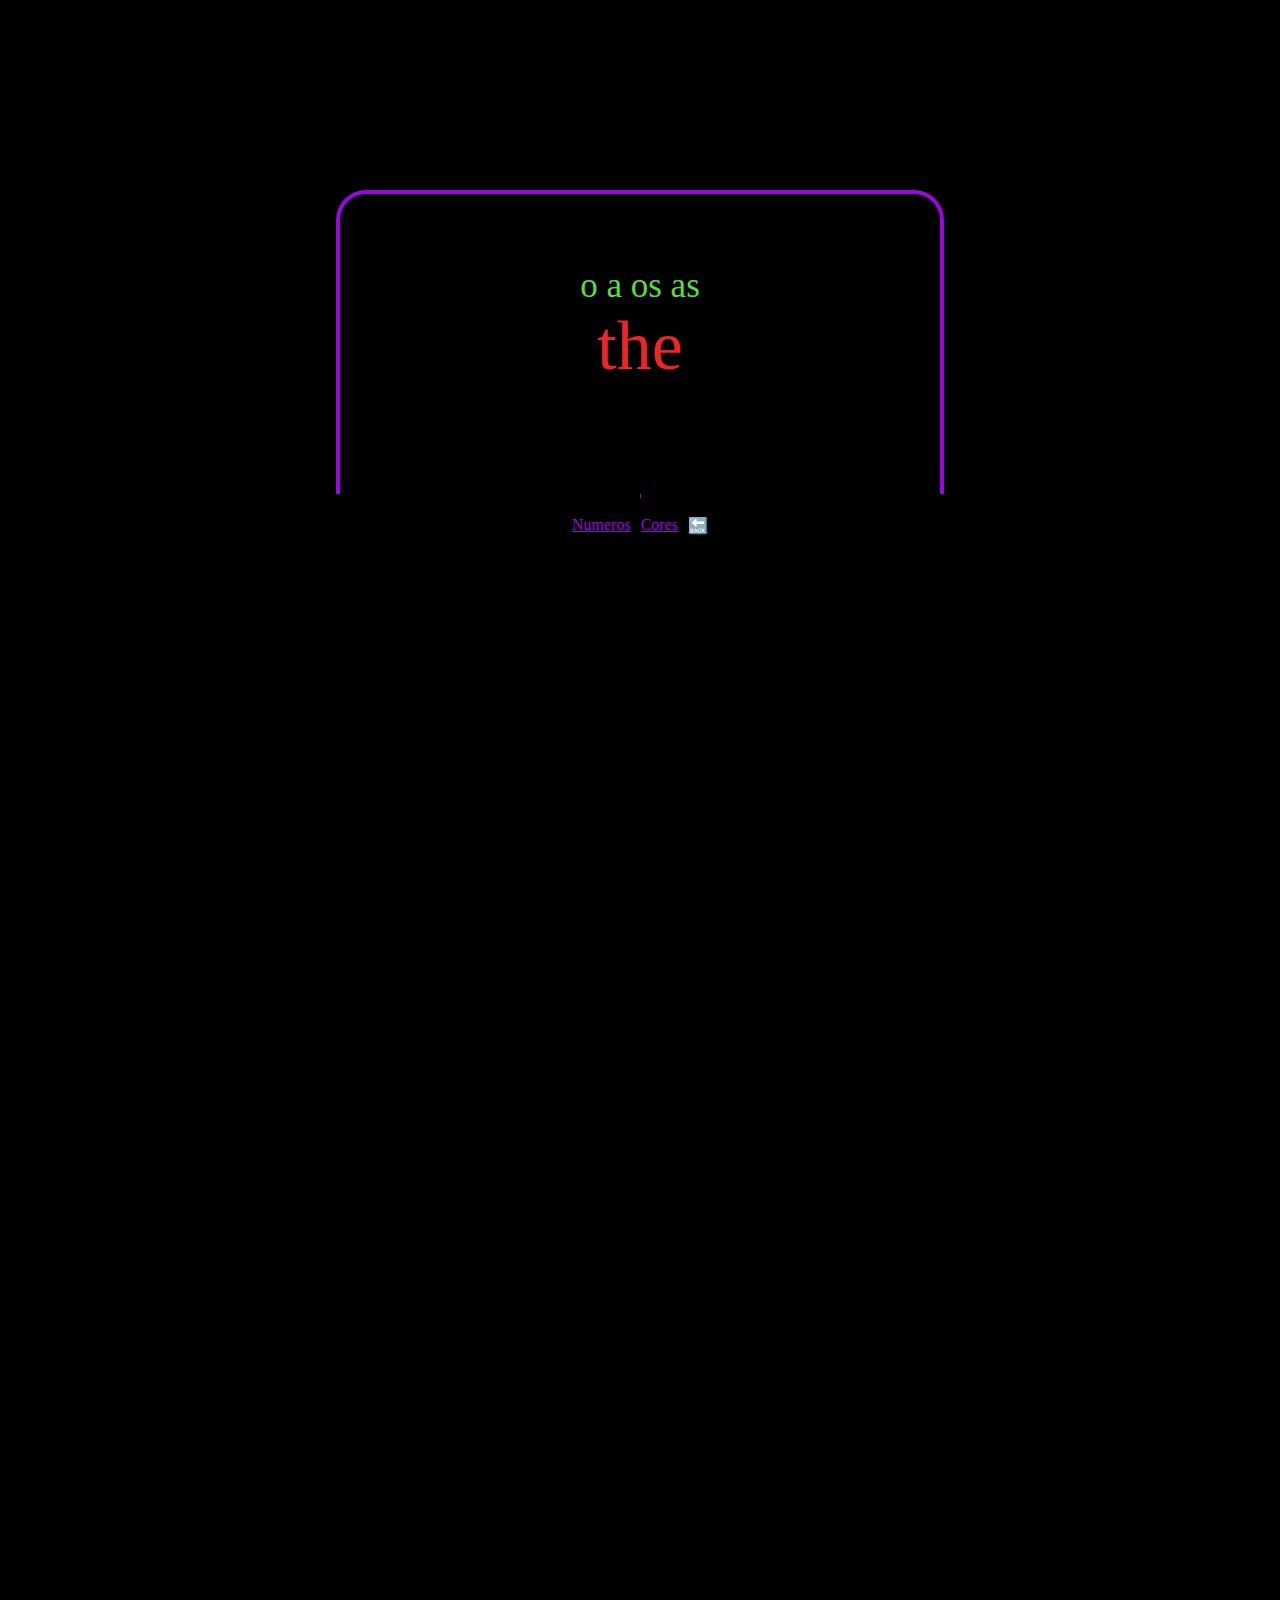
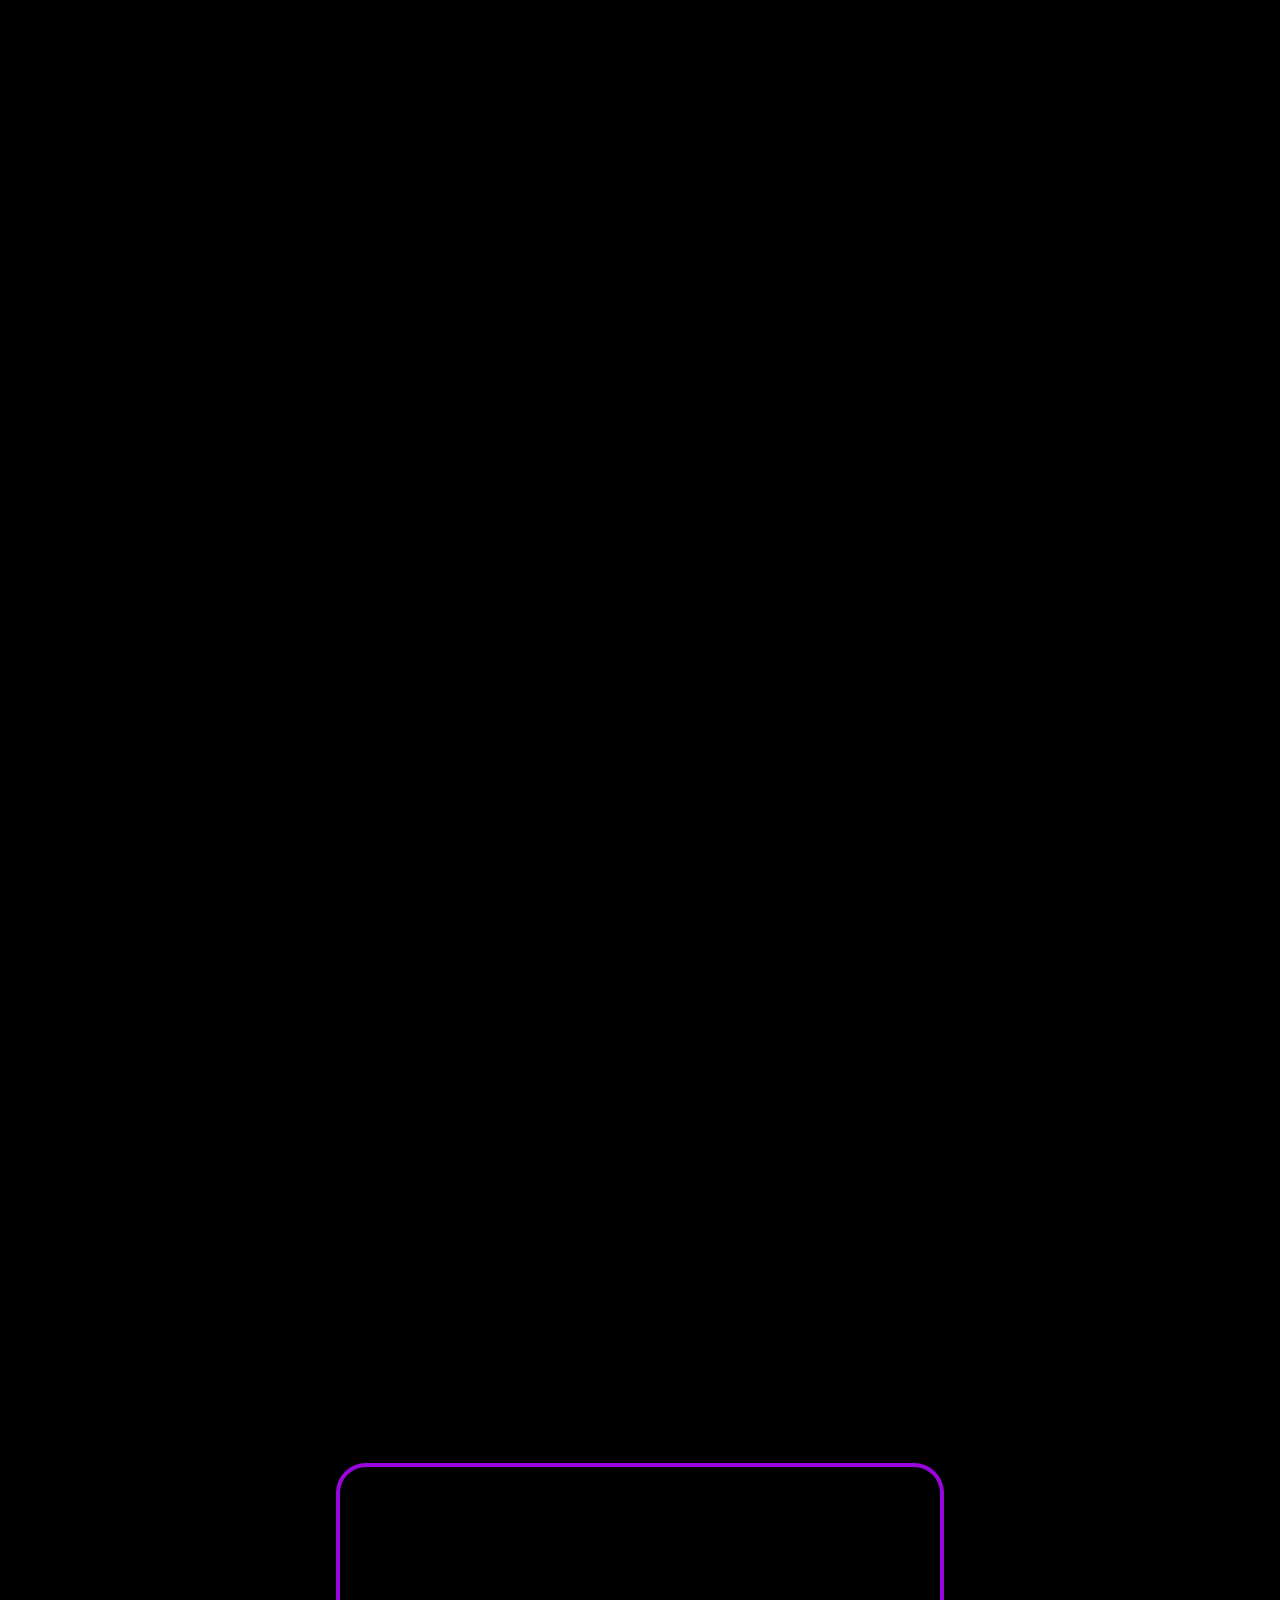
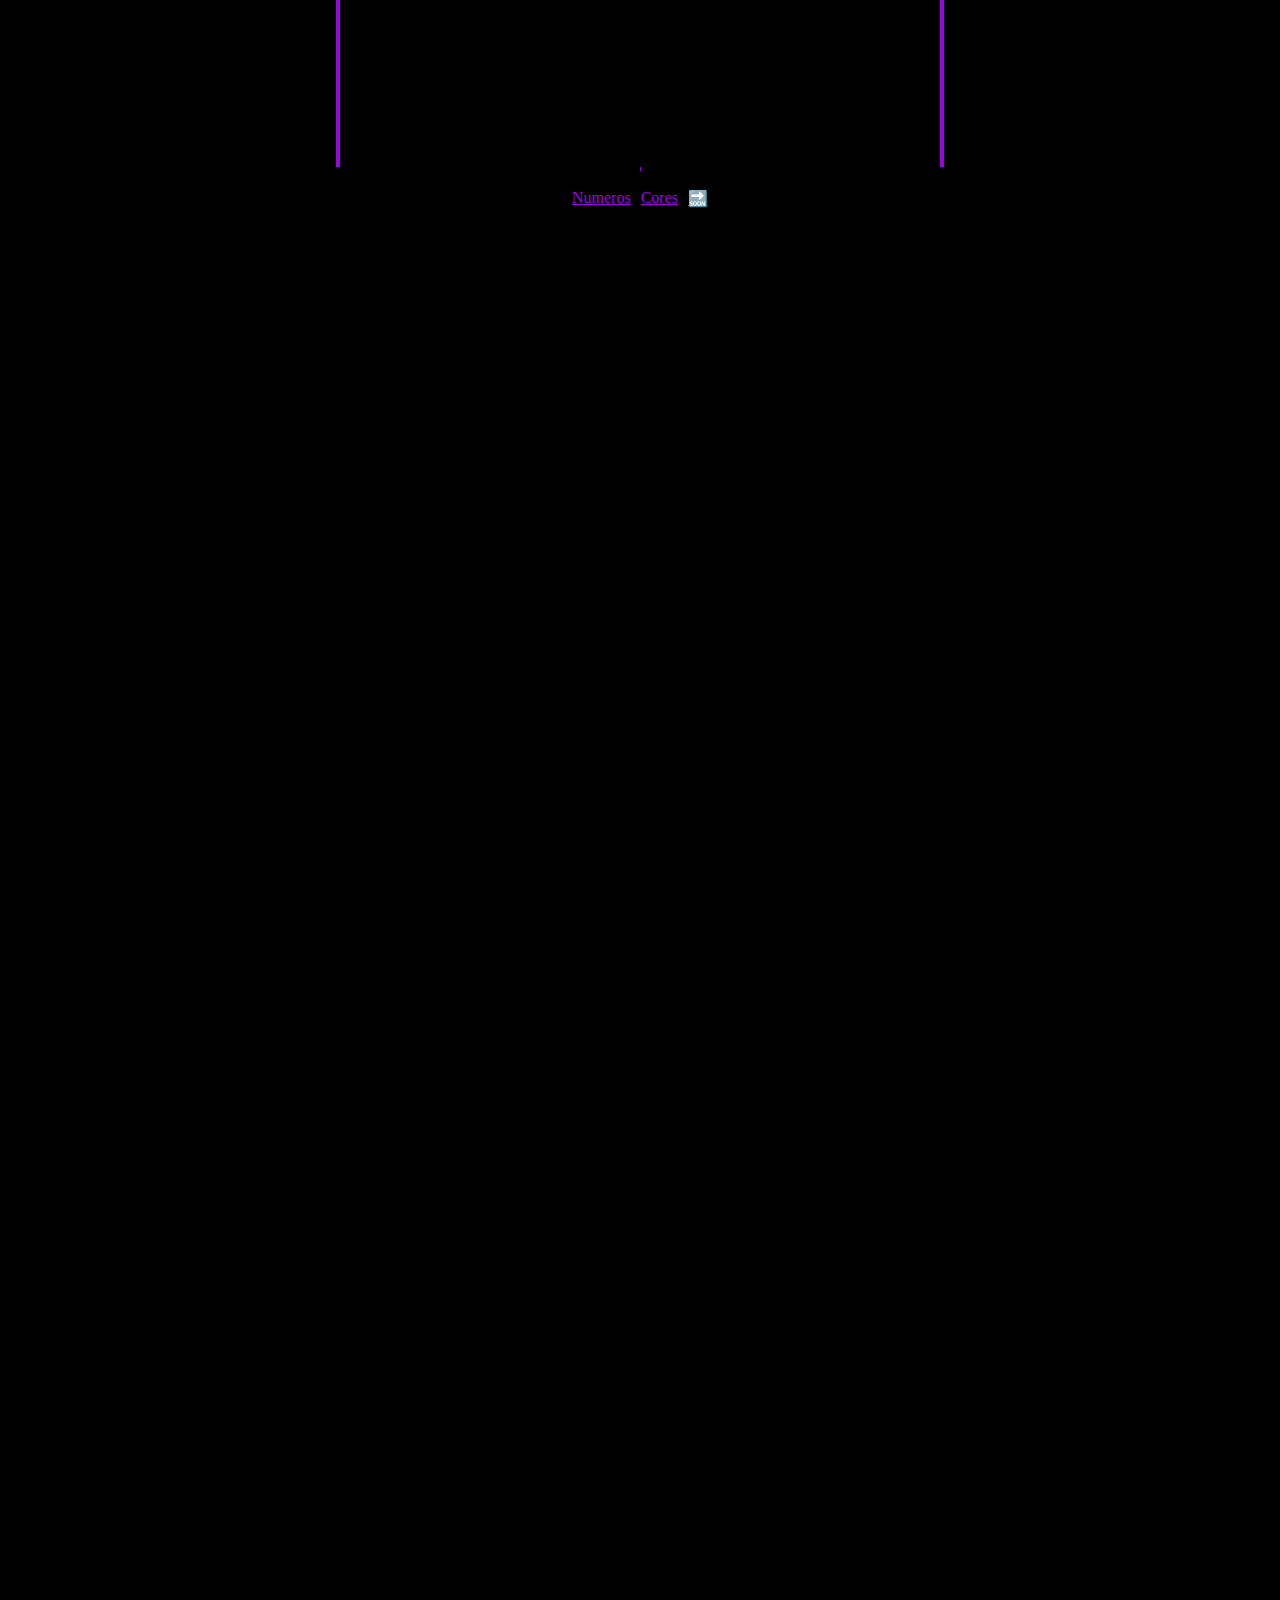
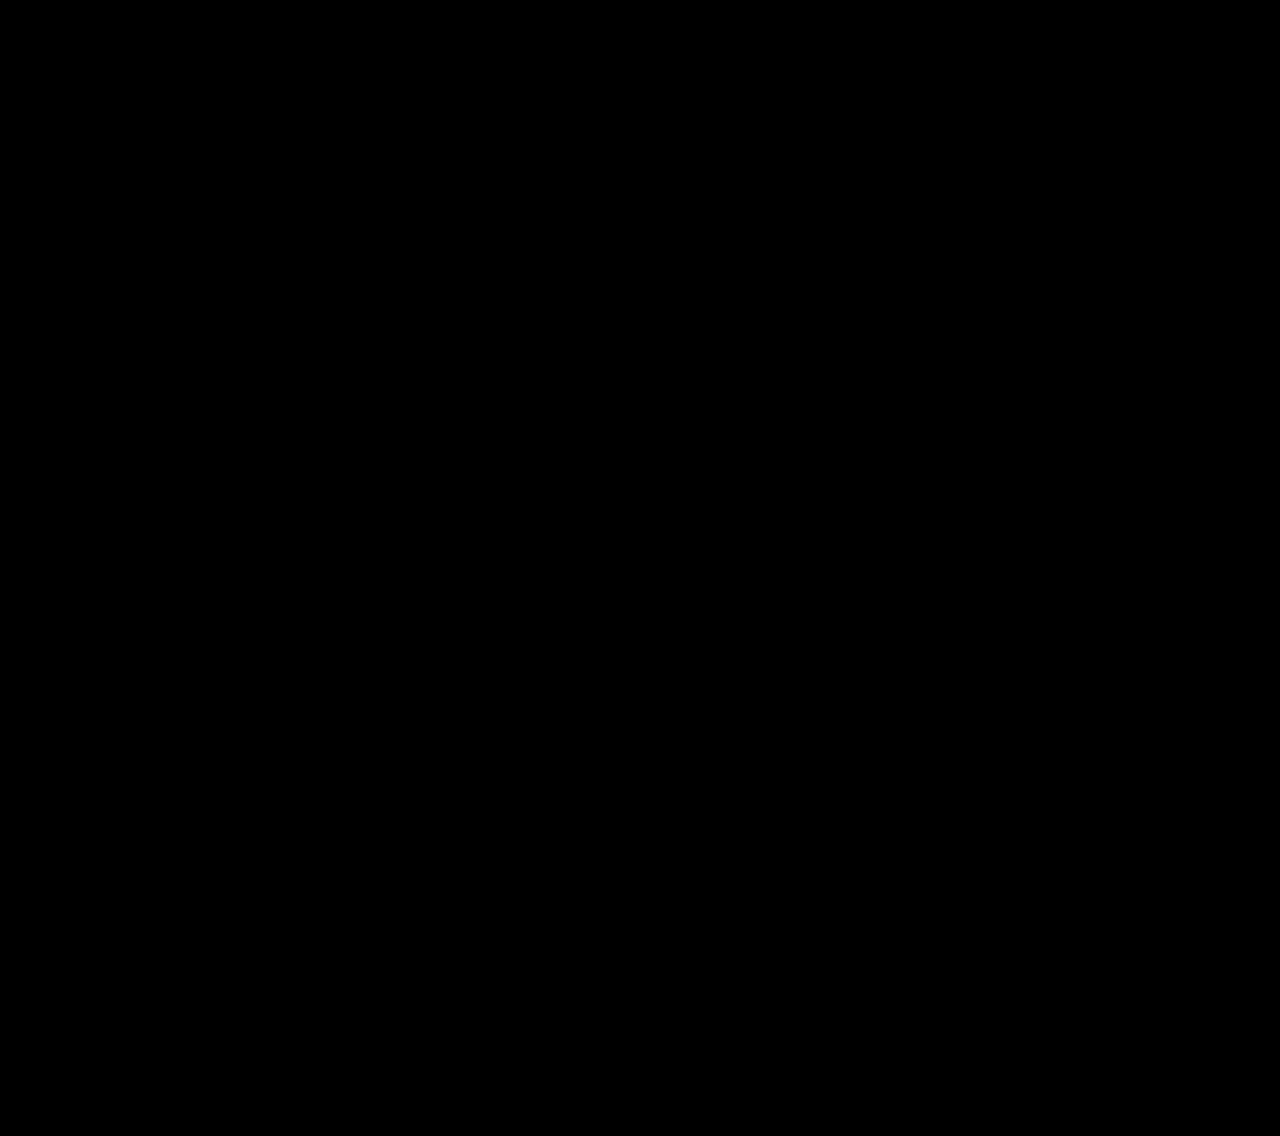
<file: index.html>
<!DOCTYPE html>
<html lang="pt-br">

<head>
    <meta charset="UTF-8">
    <meta http-equiv="X-UA-Compatible" content="IE=edge">
    <meta name="viewport" content="width=device-width, initial-scale=1.0">
    <script src="funcoes.js"></script>
    <link rel="stylesheet" href="estilo.css">
    <title>Inglês</title>
</head>

<body onload="leiaLista();atrasado()">

    <div class="conteiner1" id="Depois">
        <div class="conteiner2">
            <div>
                <p id="conteudoPort"></p>
            </div>
            <div>
                <p id="conteudoIng"></p>
            </div>
        </div>


    </div>
    <div class="bt2"><div class="contador1"></div></div>
    <div class="bt">
        <a href="numeros.html">Numeros</a>
        <a href="cores.html">Cores</a>
        <a href="#Antes">🔙</a>

    </div>
<div class="conteiner11">
    <div class="conteiner22" id="Antes">
        <div>
            <p id="conteudoPortz"></p>
        </div>
        <div>
            <p id="conteudoIngz"></p>
            
        </div>
        
    

    </div>
   
</div>
<div class="bt2"><div class="contador"></div></div>
    <div class="bt">
        
        <a href="numeros.html">Numeros</a>
        <a href="cores.html">Cores</a>
        <a href="#Depois">🔜</a>

    </div>




</body>

</html>
</file>
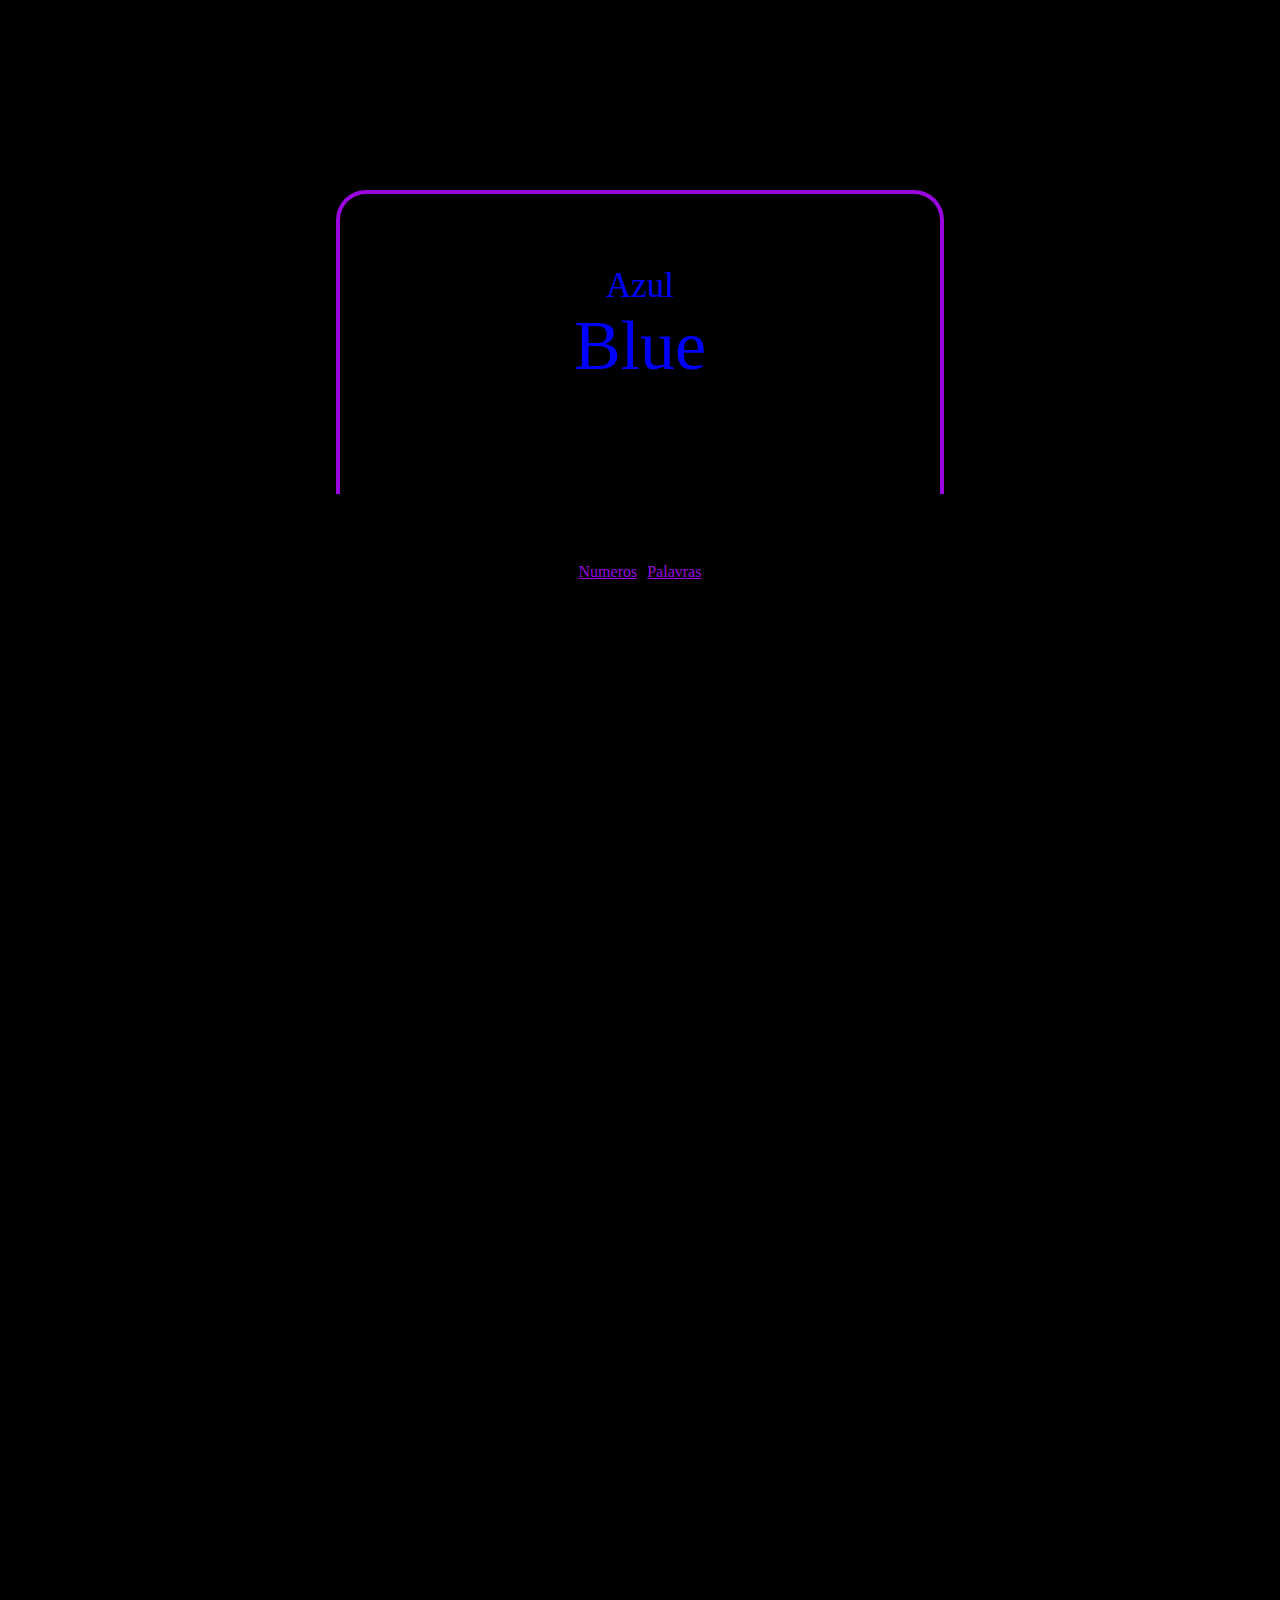
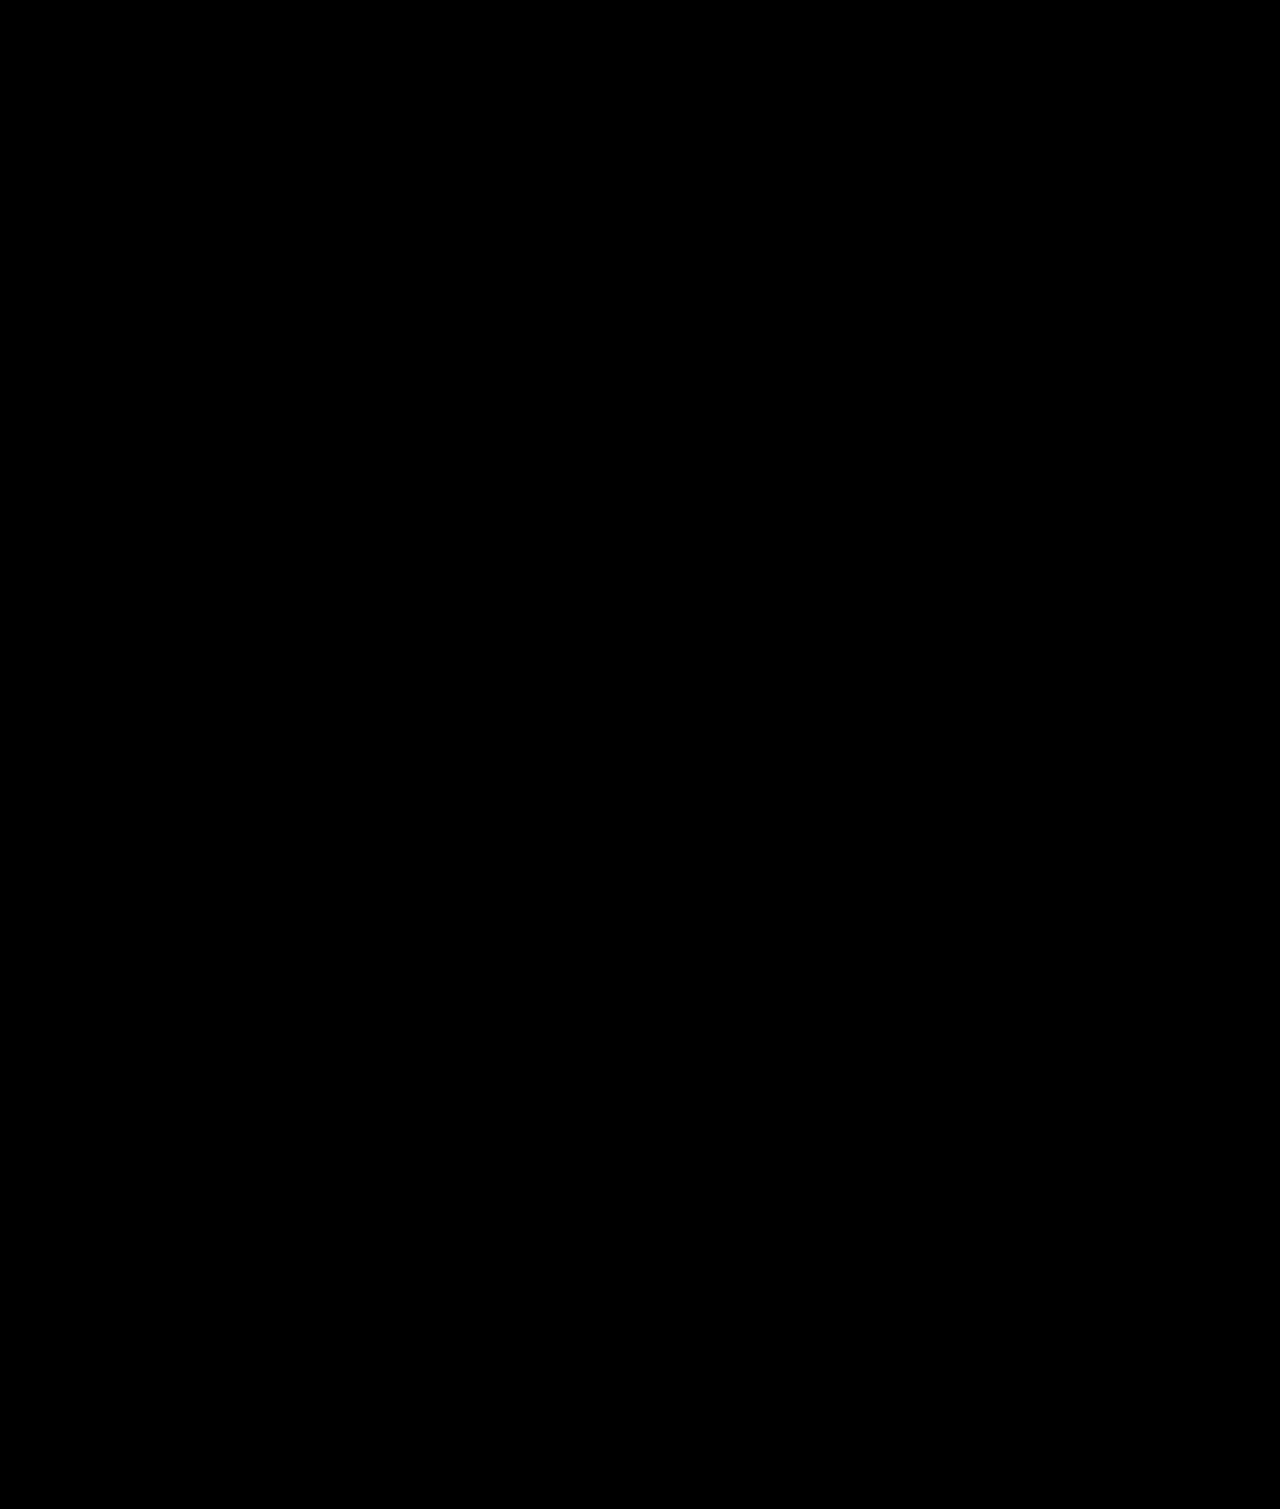
<file: cores.html>
<!DOCTYPE html>
<html lang="pt-br">

<head>
    <meta charset="UTF-8">
    <meta http-equiv="X-UA-Compatible" content="IE=edge">
    <meta name="viewport" content="width=device-width, initial-scale=1.0">
    <link rel="stylesheet" href="estilo.css">
    <script src="funcoes.js"></script>
    <title>Inglês</title>
</head>

<body onload="leiaListaC()">

<div class="conteiner1">
    <div class="conteiner2" id="corbranca">
        <div><p id="conteudoPort"></p></div>
        <div><p id="conteudoIng"></p></div>
    </div>

</div>

</div><br><br><br>
<div class="bt">
   <a href="numeros.html">Numeros</a>
   <a href="index.html">Palavras</a>
</div>

</body>

</html>
</file>
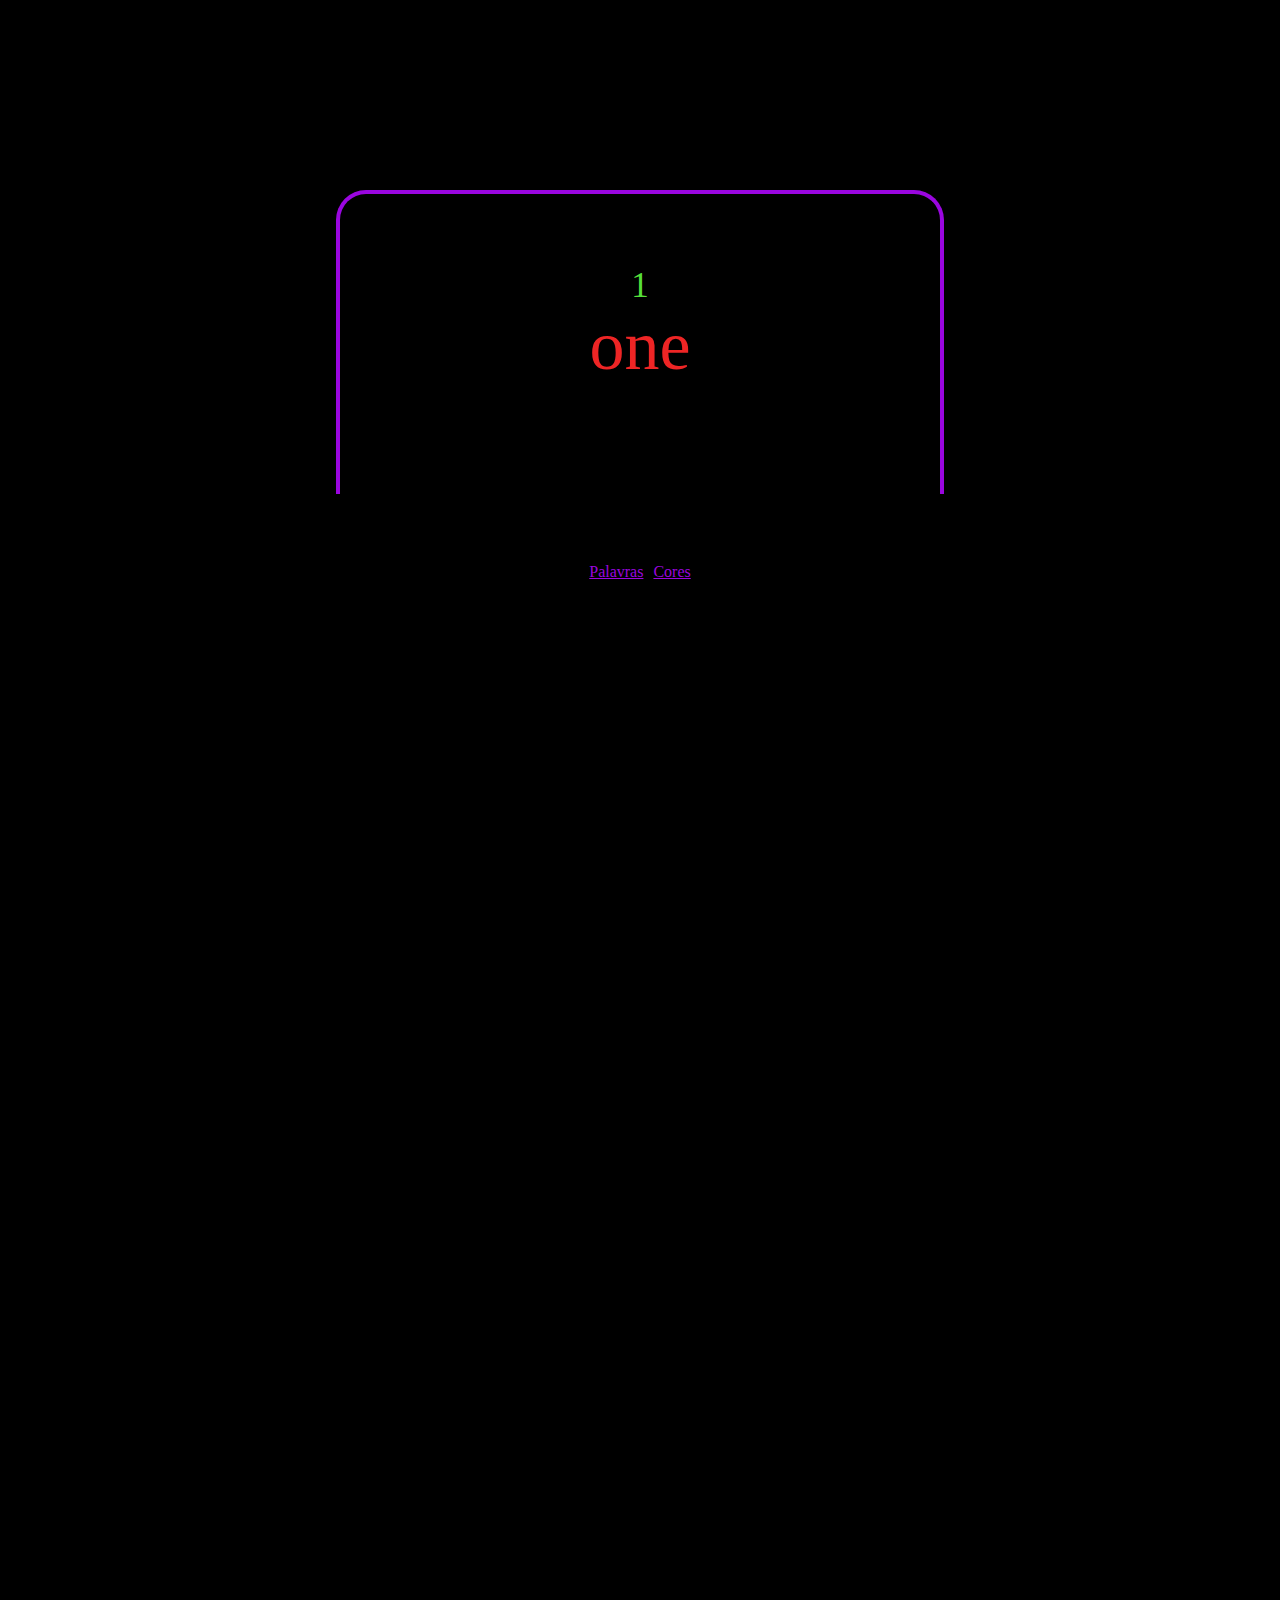
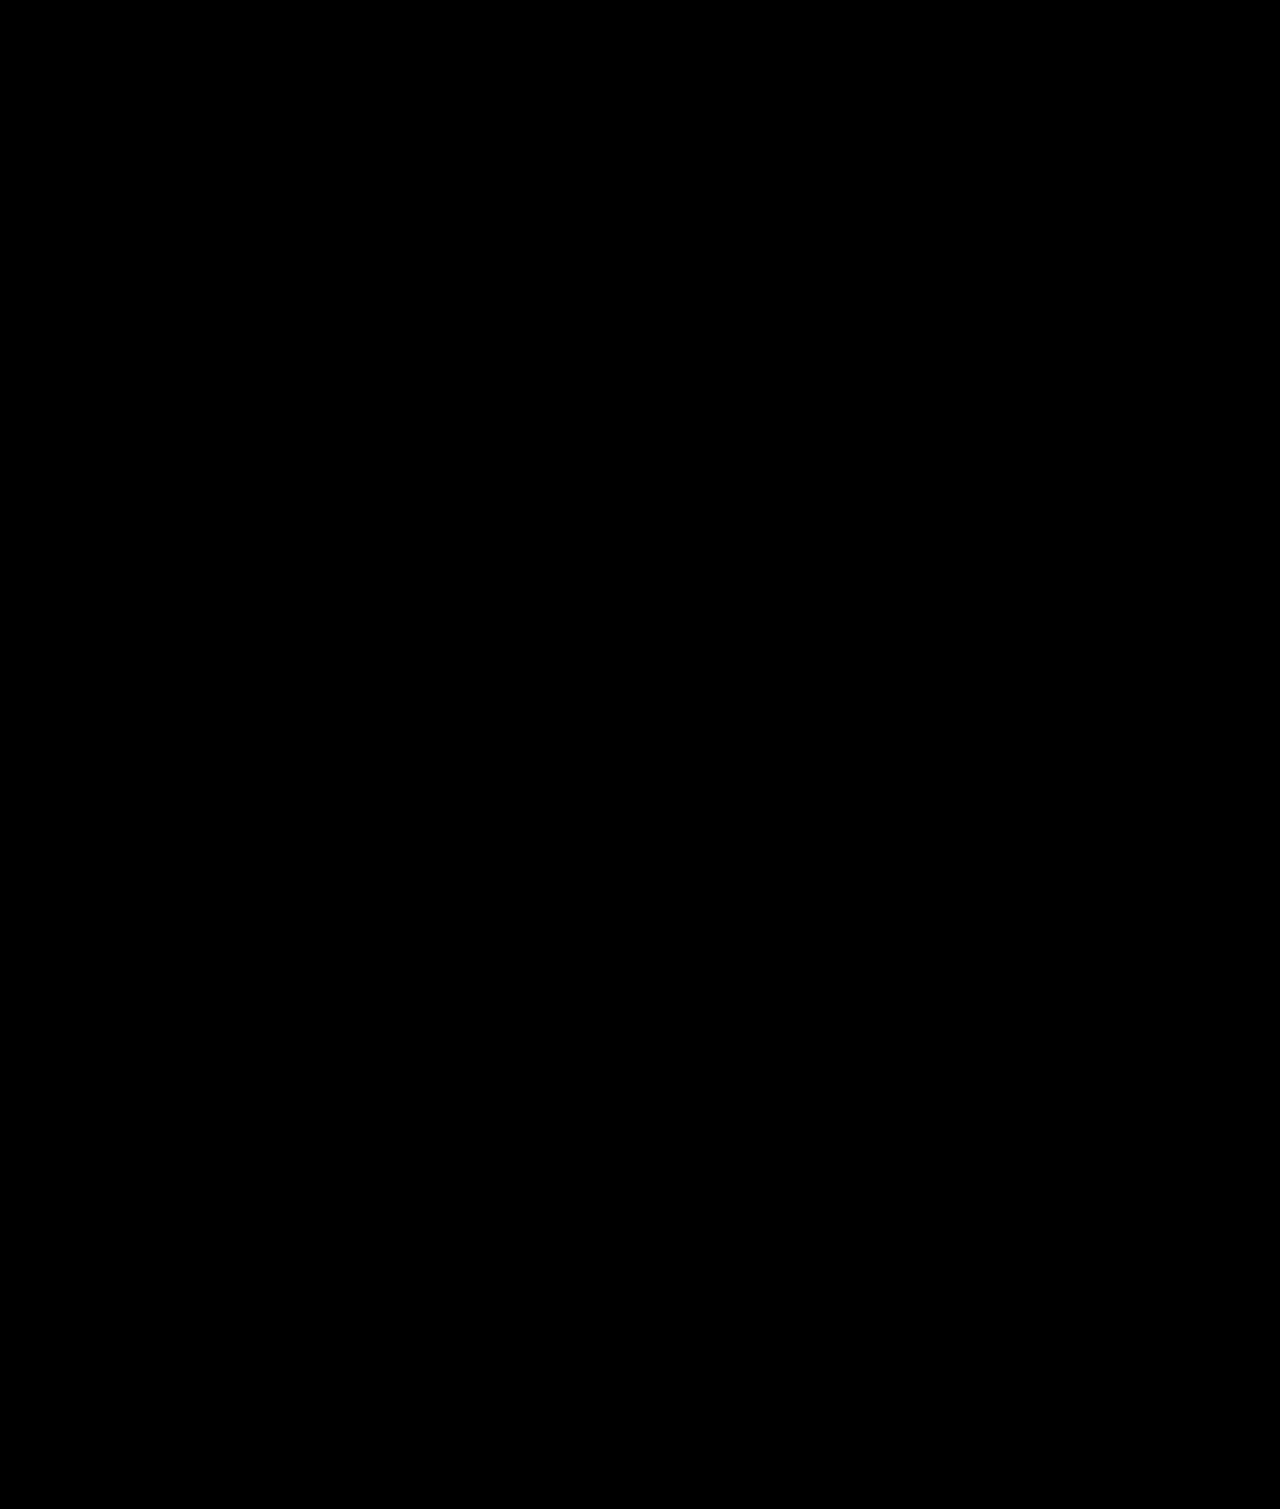
<file: numeros.html>
<!DOCTYPE html>
<html lang="en">
<head>
    <meta charset="UTF-8">
    <meta http-equiv="X-UA-Compatible" content="IE=edge">
    <meta name="viewport" content="width=device-width, initial-scale=1.0">
    <script src="funcoes.js"></script>
    <link rel="stylesheet" href="estilo.css">
    <title>Document</title>
</head>
<body onload="leiaListaN()">

    <div class="conteiner1">
        <div class="conteiner2">
            <div><p id="conteudoPort"></p></div>
            <div><p id="conteudoIng"></p></div>
        </div>
    
    </div><br><br><br>
 <div class="bt">
    <a href="index.html">Palavras</a>
    <a href="cores.html">Cores</a>
 </div>
</html>
</file>
<file: estilo.css>
html {
    scroll-behavior: smooth;
}

.conteiner1 {
    display: flex;
    justify-content: center;
    margin-top: 15%;
    background-color: black;



}

body {
    height: 100%;
    background-color: black;

}

#conteudoPort,
#conteudoPortz {
    width: 500px;
    color: rgb(86, 223, 58);
    font-size: 35px;
    margin-bottom: 0%;
    width: 100%;
    margin-left: 0%;
    margin-right: 0%;

}


#conteudoIng,
#conteudoIngz {

    width: 100%;
    color: rgb(238, 37, 37);
    font-size: 70px;
    margin-top: 0%;
    margin-left: 0%;
    margin-right: 0%;
}



.conteiner2,
.conteiner22 {
    display: flex;
    flex-direction: column;
    justify-content: center;
    align-items: center;
    height: 300px;
    width: 600px;
    background-color: black;
    text-align: center;
    row-gap: 0px;
    border: solid 4px rgb(154, 6, 223);
    border-top-left-radius: 30px;
    border-top-right-radius: 30px;
    border-bottom: none;

}

.bt {
    display: flex;
    text-align: center;
    justify-content: center;
    gap: 10px;
    margin-bottom: 200%;
    margin-top: 15px;
}

p,
a {
    color: rgb(154, 6, 223);
    cursor: pointer;
}

.conteiner11 {
    display: flex;
    justify-content: center;
    margin-top: 60%;
    background-color: black;




}

.contador {
    width: 1px;
    background-color: rgb(154, 6, 223);
    height: 4px;
    margin-bottom: 3px;
}

.bt2 {
    display: flex;
    text-align: start;
    justify-content: center;
    margin-top: 0px;
}

.contador1 {
    width: 1px;
    background-color: rgb(154, 6, 223);
    height: 4px;
    margin-bottom: 3px;
}
</file>
